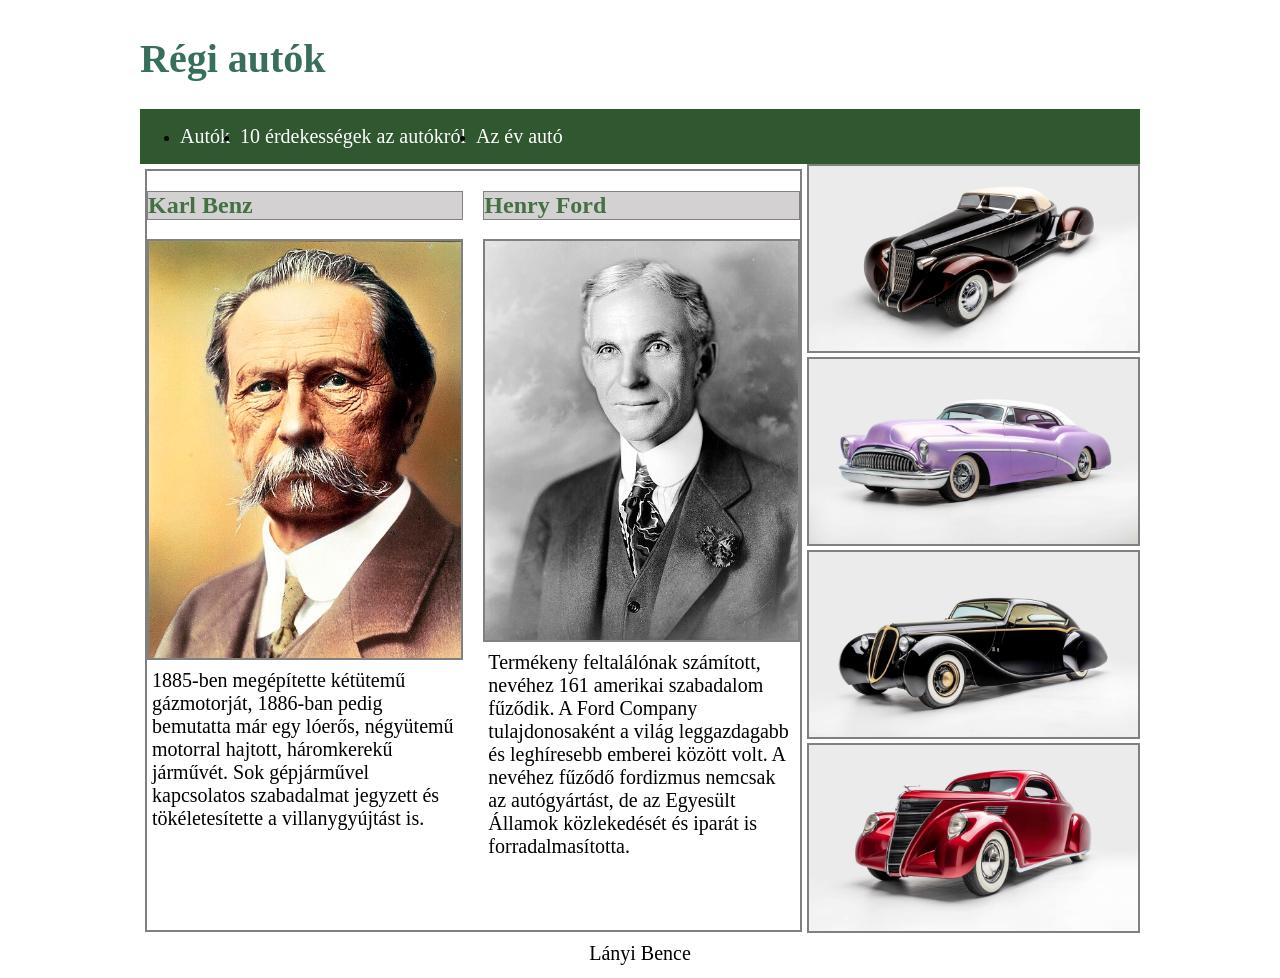
<file: index.html>
<!doctype html>
<html lang="en">
  <head>
    <meta charset="UTF-8" />
    <meta name="viewport" content="width=device-width, initial-scale=1.0" />
    <title>Lányi Bence</title>
    <link rel="stylesheet" href="index.css" />
  </head>
  <body>
    <main>
      <header>
        <h1>Régi autók</h1>
      </header>
      <nav>
        <ul>
          <li><a href="index.css">Autók</a></li>
          <li><a href="erdekessegek.html">10 érdekességek az autókról</a></li>
          <li>
            <a
              href="https://hu.wikipedia.org/wiki/Az_%C3%89v_Aut%C3%B3ja_d%C3%ADj"
              >Az év autó</a
            >
          </li>
        </ul>
      </nav>
      <article class="tarolo">
        <div class="benz">
          <h2>Karl Benz</h2>
          <img src="kepek/Carl-Benz_coloriert.jpg" alt="Karl Benz" />
          <p class="szoveg">
            1885-ben megépítette kétütemű gázmotorját, 1886-ban pedig bemutatta
            már egy lóerős, négyütemű motorral hajtott, háromkerekű járművét.
            Sok gépjárművel kapcsolatos szabadalmat jegyzett és tökéletesítette
            a villanygyújtást is.
          </p>
        </div>
        <div class="ford">
          <h2>Henry Ford</h2>
          <img src="kepek/Henry_ford_1919.jpg" alt="Henry Ford" />
          <p class="szoveg">
            Termékeny feltalálónak számított, nevéhez 161 amerikai szabadalom
            fűződik. A Ford Company tulajdonosaként a világ leggazdagabb és
            leghíresebb emberei között volt. A nevéhez fűződő fordizmus nemcsak
            az autógyártást, de az Egyesült Államok közlekedését és iparát is
            forradalmasította.
          </p>
        </div>
      </article>
      <aside>
        <div class="kocsik">
        <img src="kepek/1936-auburn-slowburn-2427736380.jpg" alt="Slowburn">
        </div>
        <div class="kocsik">
        <img src="kepek/1953-buick-skylark-skyscraper-8564903811.jpg" alt="Buick">
        </div>
        <div class="kocsik">
        <img src="kepek/1948-jaguar-black-pearl-4605095127.jpg" alt="Jaguar">
        </div>
        <div class="kocsik">
        <img src="kepek/1937-lincoln-zephyr-voodoo-priest-6043163337.jpg" alt="Lincoln">
        </div>
      </aside>
      <footer>
        <p>Lányi Bence</p>
      </footer>
    </main>
  </body>
</html>
</file>
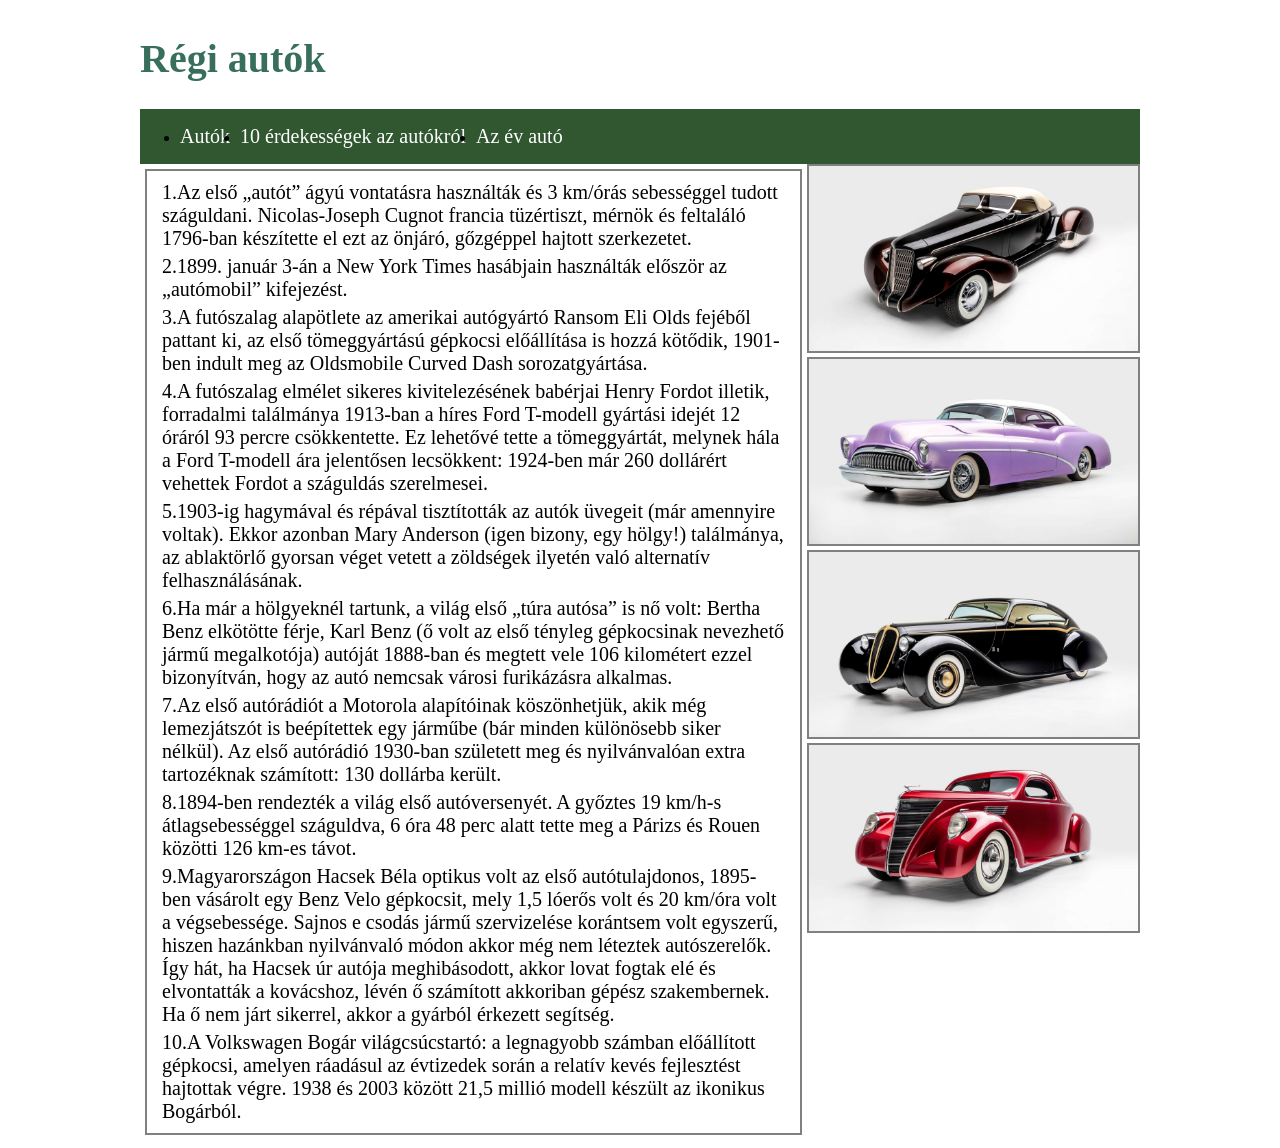
<file: erdekessegek.html>
<!doctype html>
<html lang="en">
  <head>
    <meta charset="UTF-8" />
    <meta name="viewport" content="width=device-width, initial-scale=1.0" />
    <title>Lányi Bence</title>
    <link rel="stylesheet" href="index.css" />
  </head>
  <body>
    <main>
      <header>
        <h1>Régi autók</h1>
      </header>
      <nav>
        <ul>
          <li><a href="index.css">Autók</a></li>
          <li><a href="erdekessegek.html">10 érdekességek az autókról</a></li>
          <li>
            <a
              href="https://hu.wikipedia.org/wiki/Az_%C3%89v_Aut%C3%B3ja_d%C3%ADj"
              >Az év autó</a
            >
          </li>
        </ul>
      </nav>
      <article>
        <div class="erdekessegek">
          <p>
            1.Az első „autót” ágyú vontatásra használták és 3 km/órás
            sebességgel tudott száguldani. Nicolas-Joseph Cugnot francia
            tüzértiszt, mérnök és feltaláló 1796-ban készítette el ezt az
            önjáró, gőzgéppel hajtott szerkezetet.
          </p>
          <p>
            2.1899. január 3-án a New York Times hasábjain használták először az
            „autómobil” kifejezést.
          </p>
          <p>
            3.A futószalag alapötlete az amerikai autógyártó Ransom Eli Olds
            fejéből pattant ki, az első tömeggyártású gépkocsi előállítása is
            hozzá kötődik, 1901-ben indult meg az Oldsmobile Curved Dash
            sorozatgyártása.
          </p>
          <p>
            4.A futószalag elmélet sikeres kivitelezésének babérjai Henry Fordot
            illetik, forradalmi találmánya 1913-ban a híres Ford T-modell
            gyártási idejét 12 óráról 93 percre csökkentette. Ez lehetővé tette
            a tömeggyártát, melynek hála a Ford T-modell ára jelentősen
            lecsökkent: 1924-ben már 260 dollárért vehettek Fordot a száguldás
            szerelmesei.
          </p>
          <p>
            5.1903-ig hagymával és répával tisztították az autók üvegeit (már
            amennyire voltak). Ekkor azonban Mary Anderson (igen bizony, egy
            hölgy!) találmánya, az ablaktörlő gyorsan véget vetett a zöldségek
            ilyetén való alternatív felhasználásának.
          </p>
          <p>
            6.Ha már a hölgyeknél tartunk, a világ első „túra autósa” is nő
            volt: Bertha Benz elkötötte férje, Karl Benz (ő volt az első tényleg
            gépkocsinak nevezhető jármű megalkotója) autóját 1888-ban és megtett
            vele 106 kilométert ezzel bizonyítván, hogy az autó nemcsak városi
            furikázásra alkalmas.
          </p>
          <p>
            7.Az első autórádiót a Motorola alapítóinak köszönhetjük, akik még
            lemezjátszót is beépítettek egy járműbe (bár minden különösebb siker
            nélkül). Az első autórádió 1930-ban született meg és nyilvánvalóan
            extra tartozéknak számított: 130 dollárba került.
          </p>
          <p>
            8.1894-ben rendezték a világ első autóversenyét. A győztes 19 km/h-s
            átlagsebességgel száguldva, 6 óra 48 perc alatt tette meg a Párizs
            és Rouen közötti 126 km-es távot.
          </p>
          <p>
            9.Magyarországon Hacsek Béla optikus volt az első autótulajdonos,
            1895-ben vásárolt egy Benz Velo gépkocsit, mely 1,5 lóerős volt és
            20 km/óra volt a végsebessége. Sajnos e csodás jármű szervizelése
            korántsem volt egyszerű, hiszen hazánkban nyilvánvaló módon akkor
            még nem léteztek autószerelők. Így hát, ha Hacsek úr autója
            meghibásodott, akkor lovat fogtak elé és elvontatták a kovácshoz,
            lévén ő számított akkoriban gépész szakembernek. Ha ő nem járt
            sikerrel, akkor a gyárból érkezett segítség.
          </p>
          <p>
            10.A Volkswagen Bogár világcsúcstartó: a legnagyobb számban
            előállított gépkocsi, amelyen ráadásul az évtizedek során a relatív
            kevés fejlesztést hajtottak végre. 1938 és 2003 között 21,5 millió
            modell készült az ikonikus Bogárból.
          </p>
        </div>
      </article>
      <aside>
        <div class="kocsik">
          <img src="kepek/1936-auburn-slowburn-2427736380.jpg" alt="Slowburn" />
        </div>
        <div class="kocsik">
          <img
            src="kepek/1953-buick-skylark-skyscraper-8564903811.jpg"
            alt="Buick"
          />
        </div>
        <div class="kocsik">
          <img
            src="kepek/1948-jaguar-black-pearl-4605095127.jpg"
            alt="Jaguar"
          />
        </div>
        <div class="kocsik">
          <img
            src="kepek/1937-lincoln-zephyr-voodoo-priest-6043163337.jpg"
            alt="Lincoln"
          />
        </div>
      </aside>
    </main>
  </body>
</html>
</file>
<file: index.css>
* {
    box-sizing: border-box;

}


img {
    width: 100%;
    border: 2px solid gray;
}

main {
    display: grid;
    grid-template-columns: 2fr 1fr;
    grid-template-areas: 
                        "h  h"
                        "n  n"
                        "ar as"
                        "f  f";
    max-width: 1000px;
    margin: auto ;
}

header {
    grid-area: h;
}

a {
    color: white;
    text-decoration: none;
    font-size: 20px;
}

ul {
    display: grid;
    grid-template-columns: auto auto auto;
    justify-content: left;
    gap: 10px;
}
nav {
    grid-area: n;
    background-color: rgb(48, 87, 48);
}

article {
    grid-area: ar;
    border: 2px solid gray;
    margin: 5px;
}

.tarolo {
    display: grid;
    grid-template-columns: 1fr 1fr;
    gap: 20px;
}

aside {
    grid-area: as;
}

footer {
    grid-area: f;
    text-align: center  ;
}

p {
    color: black;
    font-size: 20px;
    margin: 5px;
}

.szoveg {
    color: black;
}

h1 {
    color: rgb(56, 110, 92);
    font-size: 40px;
}

h2 {
    padding: 0px;
    color: rgb(68, 112, 68);
    background-color: rgb(211, 209, 209);
    border: 1px solid gray;
}

.erdekessegek {
    color: black;
    margin: 10px;
}


@media screen and (max-width:800px) {
    main{
    display: grid;
    grid-template-columns:1fr;
    grid-template-areas:"h"
                        "n"
                        "ar"
                        "as"
                        "f";
}
    .tarolo{
        display: grid;
        grid-template-columns: 1fr;
    }
    ul{
        display: grid;
        grid-template-rows: 1fr 1fr 1fr;
    }
}
</file>
